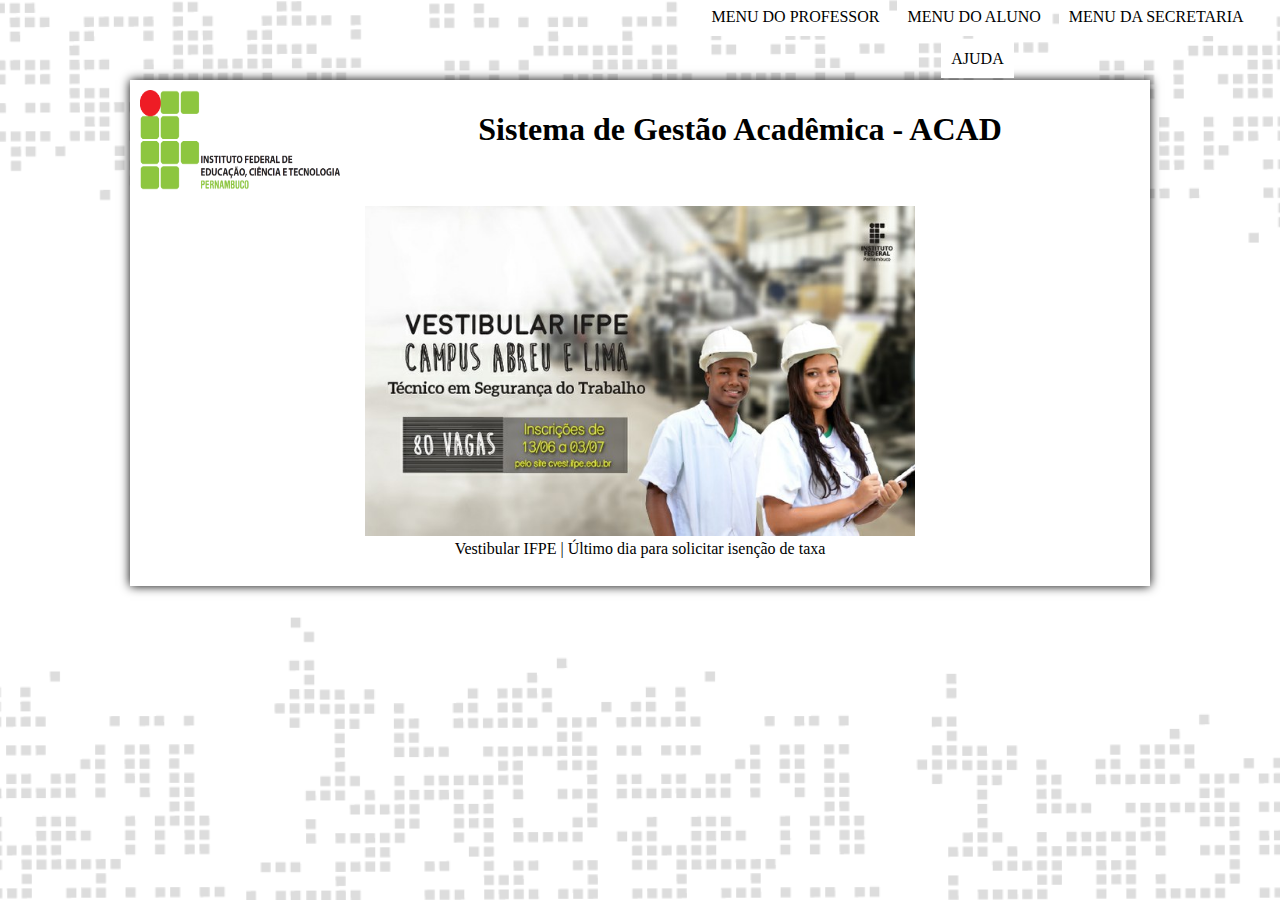
<file: Acadêmico/index.html>
﻿<!DOCTYPE HTML>
<html lang="pt-br">
<meta name="viewport" content="width=device-width, initial-scale=1">

	<head>
		<meta charset="UTF-8"/>
		<title>Index</title>
	<link rel="stylesheet" type="text/css" href="css\academico.css"/>

	</head>
	
	<body>
	
	<div id="tudo"><br><br><br><br>
		<div align="center">
		<div id="interface">
		
		
	<img src="..\Acadêmico\Imagens\ifpe.png" height=100 width=200/ style="float:left;"><h1>Sistema de Gestão Acadêmica - ACAD</h1><br><br>
	
		<div class="slideshow-container">

			<div class="mySlides fade">
			  <img src="Imagens\img1.jpeg" style="width:55%">
			  <div class="text">Vestibular IFPE | Último dia para solicitar isenção de taxa</div>
			</div>

			<div class="mySlides fade">
			  <img src="Imagens\img2.png" style="width:55%">
			  <div class="text">Edital da seleção para MPGA suspenso</div>
			</div>

			<div class="mySlides fade">
			  <img src="Imagens\img3.png" style="width:55%">
			  <div class="text">IFPE inscreve para pós-graduação em Tecnologia da Informação e Comunicação</div>
			</div>

			</div>
			<br>

			<div style="text-align:center">
			  <span class="dot"></span>
			  <span class="dot"></span>
			  <span class="dot"></span>
			</div>

		<script>
		var slideIndex = 0;
		showSlides();

		function showSlides() {
			var i;
			var slides = document.getElementsByClassName("mySlides");
			var dots = document.getElementsByClassName("dot");
			for (i = 0; i < slides.length; i++) {
			   slides[i].style.display = "none";
			}
			slideIndex++;
			if (slideIndex> slides.length) {slideIndex = 1}
			for (i = 0; i < dots.length; i++) {
				dots[i].className = dots[i].className.replace(" active", "");
			}
			slides[slideIndex-1].style.display = "block";
			dots[slideIndex-1].className += " active";
			setTimeout(showSlides, 2000); // Change image every 2 seconds
		}
		</script>
		
	<nav id="menu">
	<h1> Menu Principal</h1>
	<ul type="disc">
		<li><a href="professor/menu_professor.html"> Menu do Professor</a></li>
		<li><a href="aluno/menu_aluno.html"> Menu do Aluno</a></li>
		<li><a href="secretaria/menu_secretaria.html"> Menu da Secretaria</a></li>
		<li><a href="help.html"target="_blank"> Ajuda</a></li>
	</ul>
	</nav>
	</div>
		</div>
</div>
	
	</body>
</html>
</file>
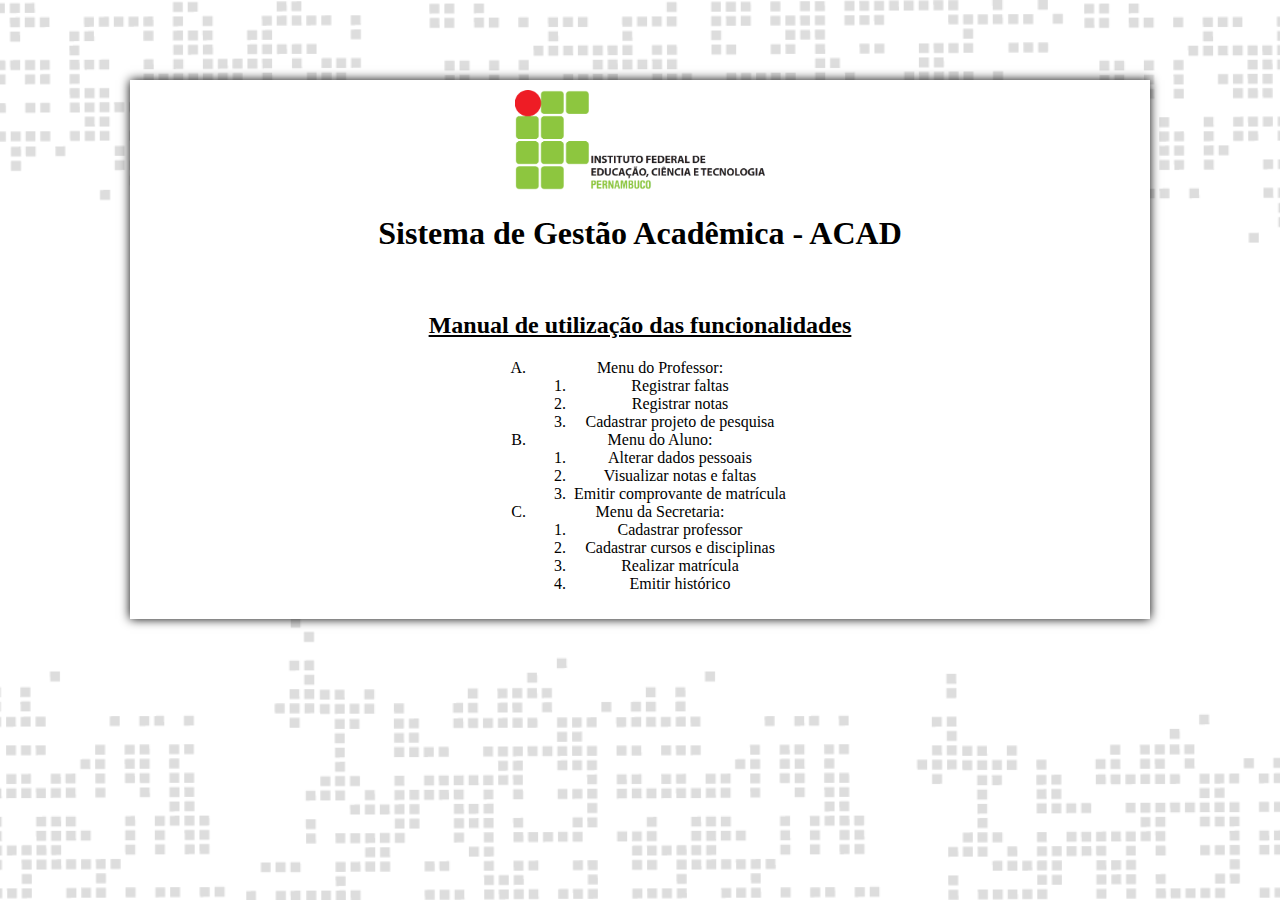
<file: Acadêmico/help.html>
﻿<!DOCTYPE HTML>
<html lang="pt-br">
<html>
	<head>
	<meta charset="UTF-8"/>
		<title>Help</title>
	<link rel="stylesheet" type="text/css" href="css\academico.css"/>

	</head>
	<body>
	<div id="tudo"><br><br><br><br>
	<div align="center">
		<div id="interface">
	<img src="..\Acadêmico\Imagens\ifpe.png" height=100 width=250/>
	
	<h1>Sistema de Gestão Acadêmica - ACAD</h1><br>
	
	
		<h2><u>Manual de utilização das funcionalidades</h2></u>
		<div id="lista">
		<ol type="A">
			<li>Menu do Professor:</li>
					<ol type "1">
						<li>Registrar faltas</li>
						<li>Registrar notas</li>
						<li>Cadastrar projeto de pesquisa</li>
					</ol>
			<li>Menu do Aluno:</li>
					<ol type "1">
						<li>Alterar dados pessoais</li>
						<li>Visualizar notas e faltas</li>
						<li>Emitir comprovante de matrícula</li>
					</ol>
			<li>Menu da Secretaria:</li>
					<ol type "1">
						<li>Cadastrar professor</li>
						<li>Cadastrar cursos e disciplinas</li>
						<li>Realizar matrícula</li>
						<li>Emitir histórico</li>
					</ol>
		</ol>
	</div>
	</div>
	</div>
	</div>
	</body>
</html>
</file>
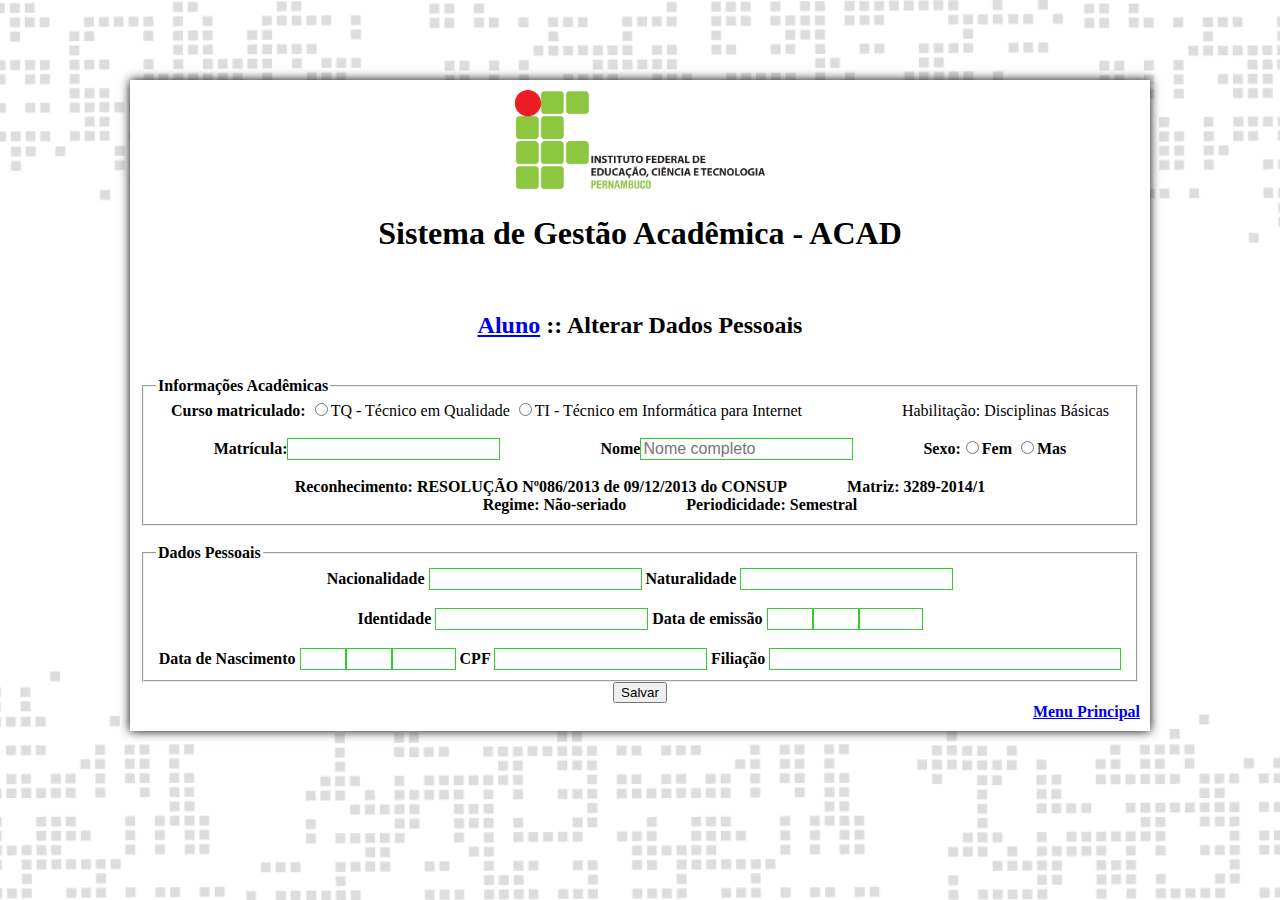
<file: Acadêmico/Aluno/alterar_dados_pessoais.html>
﻿<!DOCTYPE HTML>
<html lang="pt-br">
<html>
	<head>
	<meta charset="UTF-8"/>
		<title>Alterar dados pessoais</title>
	<link rel="stylesheet" type="text/css" href="..\css\academico.css"/>
		</head>
	<body>
	<div id="tudo"><br><br><br><br>
	<div align="center">
	<div id="interface">
	<img src="..\Imagens\ifpe.png" height=100 width=250/>
	<hgroup>
	<h1>Sistema de Gestão Acadêmica - ACAD</h1><br>
	<h2><a href="menu_aluno.html"> Aluno</a> :: Alterar Dados Pessoais</h2><br>
	</hgroup>
	<form action="#" method="post" id="fAluno">
	<fieldset><legend><b>Informações Acadêmicas</b></legend>
		<b>Curso matriculado:</b>
		<input type=radio name="tcurso" id= "cTQ"><label for="cTQ">TQ - Técnico em Qualidade </label>
		<input type=radio name="tcurso" id="cTI"><label for="cTI">TI - Técnico em Informática para Internet</label><span style="padding-left:100px">Habilitação: Disciplinas Básicas</span><br><br>
		<b>Matrícula:<input type="text" name="tMatrícula"><span style="padding-left:100px">Nome<input type="text" name="tNome" id= "cNome" placeholder="Nome completo"></span><span style="padding-left:70px">Sexo:<input type="radio" name="tSexo" id="cF">Fem <input type="radio" name="tSexo" id="cM">Mas</span><br><br>
	    Reconhecimento: RESOLUÇÃO Nº086/2013 de 09/12/2013 do CONSUP<span style="padding-left:60px">Matriz: 3289-2014/1</span></br>
		<span style="padding-left:60px">Regime: Não-seriado</span><span style="padding-left:60px">Periodicidade: Semestral</span>
	</fieldset><br>
	
	<fieldset><legend><b>Dados Pessoais</b></legend>
		Nacionalidade <input type="text" name="tNacionalidade">
		Naturalidade <input type="text" name="tNaturalidade"><br><br>
		Identidade <input type="text" name="tIdentidade">
		Data de emissão <input type="text" name="tDia" size="2" maxlength="2"><input type="text" name="tMes" size="2" maxlength="2"><input type="text" name="tAno" size="4" maxlength="4"><br><br>
		Data de Nascimento <input type="text" name="tDia" size="2" maxlength="2"><input type="text" name="tMes" size="2" maxlength="2"><input type="text" name="tAno" size="4" maxlength="4">
		CPF <input type="text" name="tCpf">
		Filiação <input type="text" name="tFiliação" size="35" maxlength="50">
	</fieldset>

	<button type="submit" name="submit">Salvar</button><br>
   		
	<div align="right"><a href="..\index.html"> Menu Principal</a></div>
	</div>
	</div>
	</div>
	</body>
</html>
</file>
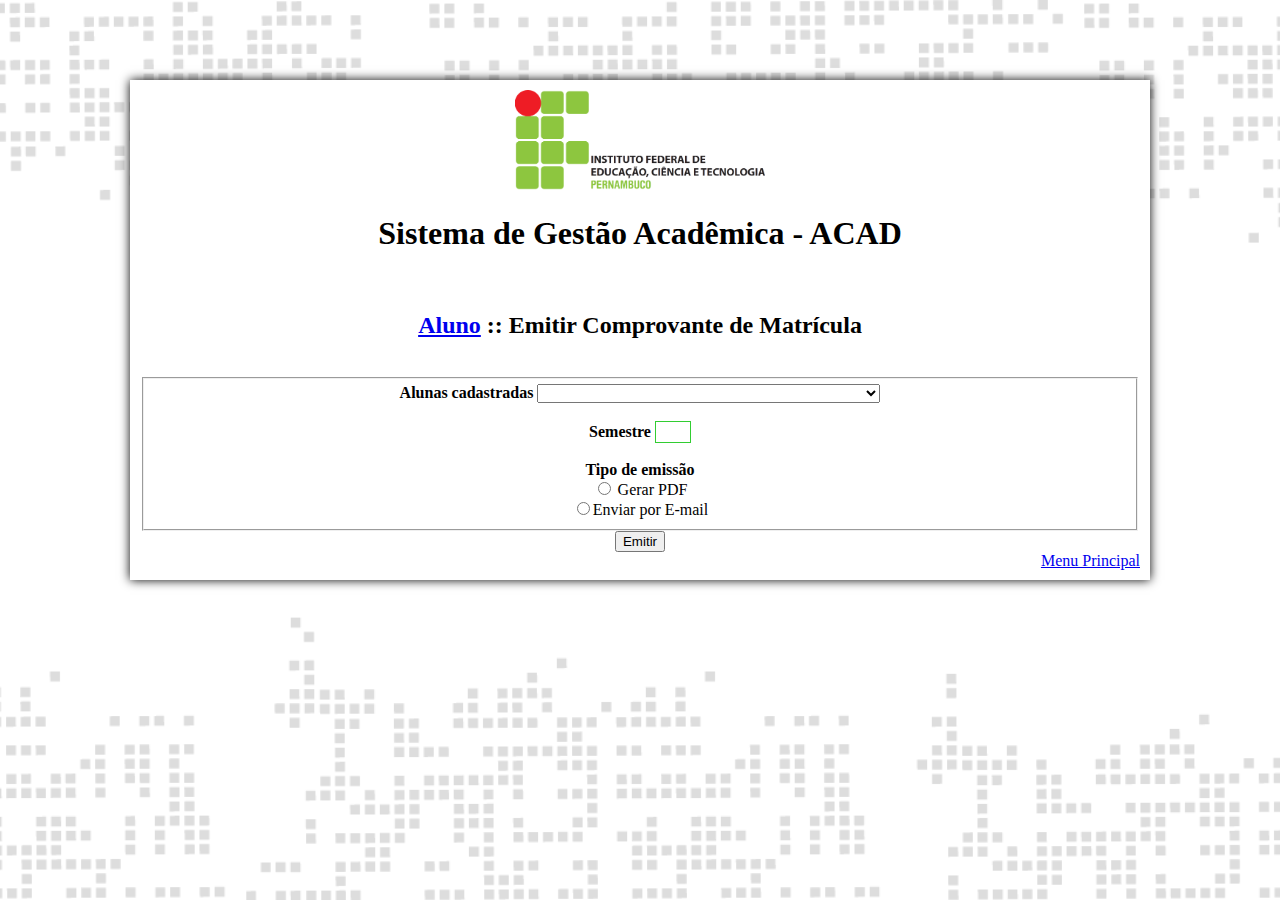
<file: Acadêmico/Aluno/emitir_comprovante_matricula.html>
﻿<!DOCTYPE HTML>
<html lang="pt-br">
<html>
	<head>
	<meta charset="UTF-8"/>
		<title>Emitir comprovante de matrícula</title>
	<link rel="stylesheet" type="text/css" href="..\css\academico.css"/>
		</head>
	<body>
<div id="tudo"><br><br><br><br>
	<div align="center">
	<div id="interface">
	<img src="..\Imagens\ifpe.png" height=100 width=250/>
	<hgroup>
	<h1>Sistema de Gestão Acadêmica - ACAD</h1><br>
	<h2><a href="menu_aluno.html"> Aluno</a> :: Emitir Comprovante de Matrícula</h2><br>
	</hgroup>
	<form action="#" method="post" id="fAluno">
	
	<fieldset class="grupo">
		<div class="campo">
		<label for="Alunos cadastrados"><b>Alunas cadastradas</b></label>
			<select name="Aluna">
				<option>&nbsp;</option>
				<option>ADRIANA LIMA DOS SANTOS</option>
				<option>BEATRIZ NASCIMENTO SILVA </option>
				<option>CLARA RODRIGUES DOS SANTOS </option>
				<option>DANIELA SANTOS DA SILVA </option>
				<option>AUGUSTO CESAR PEREIRA PINTO </option>
				<option>ELIANA FIDELIS DE MELO </option>
				<option>FERNANDA DE AZEVEDO SILVA </option>
				<option>GISELLY FREIRE DA SILVA </option>
				<option>HELENA SOARES DA SILVA </option>
				<option>ISADORA HERMINIO DA SILVA </option>
				<option>JAMILY VIEIRA CAVALCANTE </option>
				<option>KELLY MUNIZ DO NASCIMENTO </option>
				<option>LUISA DA SILVA FERREIRA </option>
				<option>MARCELA MARQUES DA SILVA </option>
				<option>NICOLLY LORRAYNNE DO NASCIMENTO SILVEIRA </option>
				<option>PAULA VIEIRA DA SILVA </option>
				<option>RAFAELA LOPES DA SILVA </option>
				<option>SOPHIA DIAS DA SILVA </option>
		</select>
		</div><br>
		
	<b>Semestre</b>
			<input type="text" name="tSemestre" size="1" maxlength="8" id= "cSemestre"><br><br>
	
	<b>Tipo de emissão</b> <br>
		<input type="radio" name="tTipodeemissão" id="cPDF"><label for="cPDF"> Gerar PDF </label><br>
		<input type="radio" name="tTipodeemissão" id="cMail"><label for="cMail">Enviar por E-mail </label><br>

		</fieldset>
        <button type="submit" name="submit">Emitir</button><br>
    
	</form>
	
	<div align="right"><a href="..\index.html"> Menu Principal</a></div>
	</div>
	</div>
	</div>
	</div>
	</body>
</html>
</file>
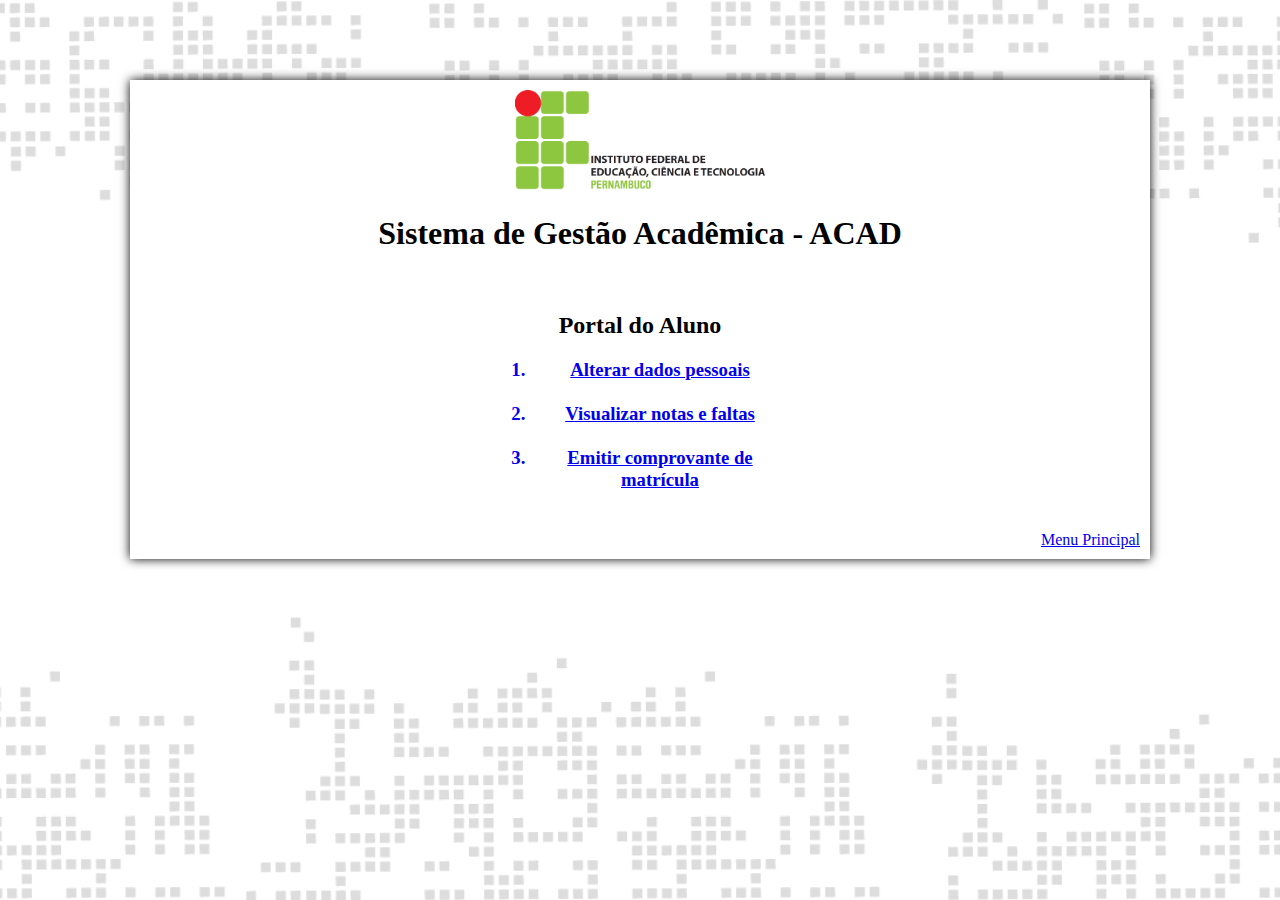
<file: Acadêmico/Aluno/menu_aluno.html>
﻿<!DOCTYPE HTML>
<html lang="pt-br">
<html>
	<head>
	<meta charset="UTF-8"/>
		<title>Menu do Aluno</title>
	<link rel="stylesheet" type="text/css" href="..\css\academico.css"/>
	</head>
	<body>
	<div id="tudo"><br><br><br><br>
	<div align="center">
	<div id="interface">
	<img src="..\Imagens\ifpe.png" height=100 width=250/>
	<hgroup>
	<h1>Sistema de Gestão Acadêmica - ACAD</h1><br>
	<h2>Portal do Aluno</h2>
	</hgroup>

	<div id="lista">
	<h3><ol type "1">
		<a href="alterar_dados_pessoais.html"> <li>Alterar dados pessoais</li></a><br>
		<a href="visualizar_notas_faltas.html"><li>Visualizar notas e faltas</li><br>
		<a href="emitir_comprovante_matricula.html"><li>Emitir comprovante de matrícula</li><br>
	</ol></h3>
</div>
		
	<div align="right"><a href="..\index.html"> Menu Principal</a></div>
	</div>
	</div>
	</div>
	</body>
</html>
</file>
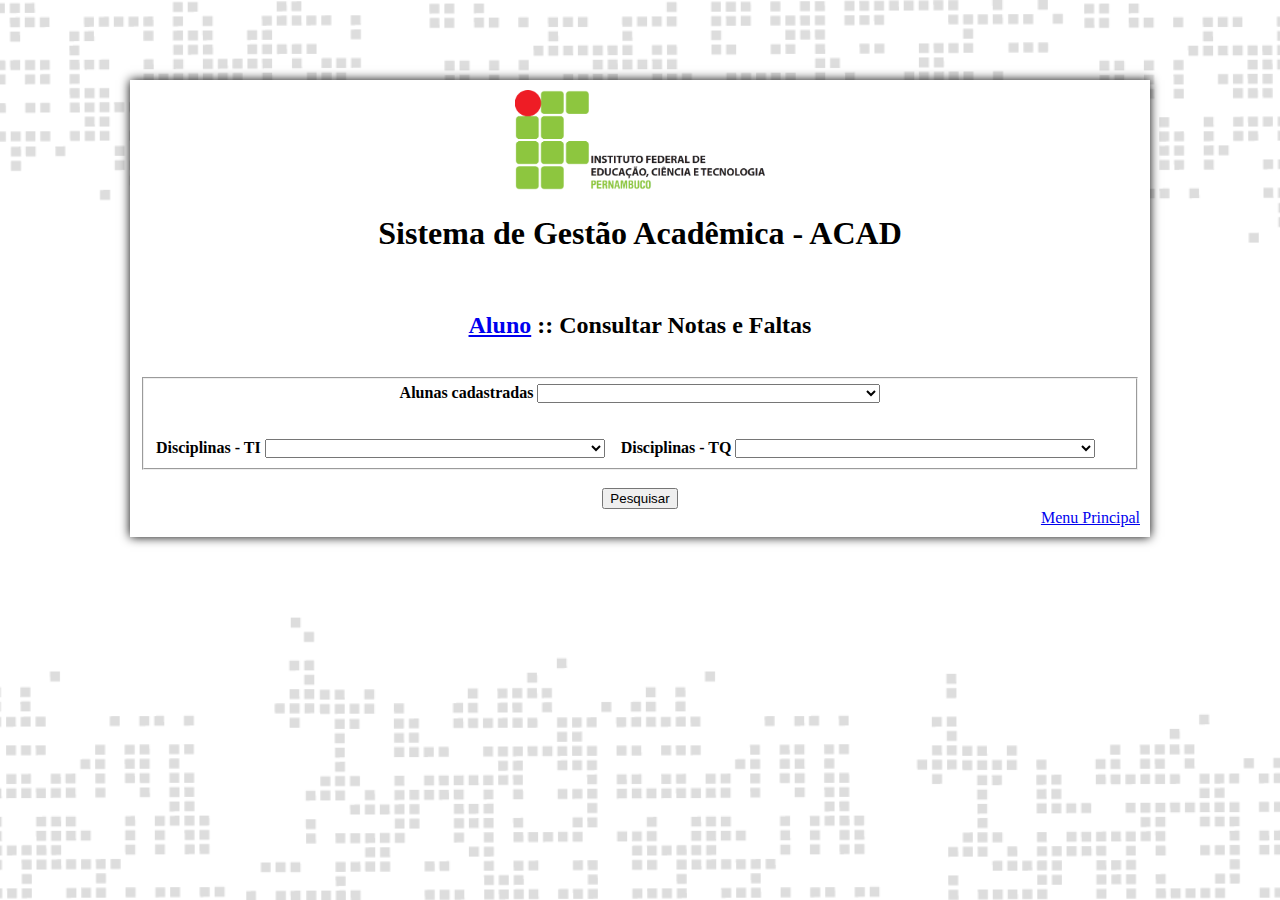
<file: Acadêmico/Aluno/visualizar_notas_faltas.html>
﻿<!DOCTYPE HTML>
<html lang="pt-br">
<html>
	<head>
	<meta charset="UTF-8"/>
		<title>Visualizar notas e faltas</title>
	<link rel="stylesheet" type="text/css" href="..\css\academico.css"/>
	</head>
	<body>
	<div id="tudo"><br><br><br><br>
	<div align="center">
	<div id="interface">
	<img src="..\Imagens\ifpe.png" height=100 width=250/>
	<hgroup>
	<h1>Sistema de Gestão Acadêmica - ACAD</h1><br>
		<h2><a href="menu_aluno.html"> Aluno</a> :: Consultar Notas e Faltas</h2><br>
	</hgroup>
	<fieldset class="grupo">
		<div class="campo">
		<label for="Alunos cadastrados"><b>Alunas cadastradas</b></label>
			<select name="Aluna">
				<option>&nbsp;</option>
				<option>ADRIANA LIMA DOS SANTOS</option>
				<option>BEATRIZ NASCIMENTO SILVA </option>
				<option>CLARA RODRIGUES DOS SANTOS </option>
				<option>DANIELA SANTOS DA SILVA </option>
				<option>AUGUSTO CESAR PEREIRA PINTO </option>
				<option>ELIANA FIDELIS DE MELO </option>
				<option>FERNANDA DE AZEVEDO SILVA </option>
				<option>GISELLY FREIRE DA SILVA </option>
				<option>HELENA SOARES DA SILVA </option>
				<option>ISADORA HERMINIO DA SILVA </option>
				<option>JAMILY VIEIRA CAVALCANTE </option>
				<option>KELLY MUNIZ DO NASCIMENTO </option>
				<option>LUISA DA SILVA FERREIRA </option>
				<option>MARCELA MARQUES DA SILVA </option>
				<option>NICOLLY LORRAYNNE DO NASCIMENTO SILVEIRA </option>
				<option>PAULA VIEIRA DA SILVA </option>
				<option>RAFAELA LOPES DA SILVA </option>
				<option>SOPHIA DIAS DA SILVA </option>
		</select>
		</div><br><br>
	
	<div class="lado2">
	<label for="Disciplinas - TI"><b>Disciplinas - TI</b></label>
				<select name="Disciplinas">
				<option>&nbsp;</option>
				<option>TI.1 - Português Instrumental </option>
				<option>TI.2 - Fundamentos da Informática</option>
				<option>TI.3 - Inglês Instrumental</option>
				<option>TI.4 - Matemática Aplicada</option>
				<option>TI.5 - Redes de Computadores</option>
				<option>TI.6 - Lógica de Programação e Estrutura de Dados</option>
				<option>TI.7 - Segurança do Trabalho</option>
				<option>TI.8 - Sistemas Operacionais</option>
				<option>TI.9 - Segurança de Sistemas para Internet</option>
				<option>TI.10 - Banco de Dados</option>
				<option>TI.11 - Desenvolvimento para WEB 1</option>
				<option>TI.12 - Ética Profissional e Cidadania</option>
				<option>TI.13 - Programação Orientada a Objeto</option>
				<option>TI.14 - Projeto e Prática 1</option>
				<option>TI.15 - Interação Humano-Computador</option>
				<option>TI.16 - Engenharia de Software</option>
				<option>TI.17 - Inplantação e Administração de Serviços WEB</option>
				<option>TI.18 - Desenvolvimento para WEB 2</option>
				<option>TI.19 - Enpreendedorismo </option>
				<option>TI.20 - Projeto e Prática 2</option>
		</select>
		</div>
		
	<div class="lado2">
	<label for="Disciplinas - TQ"><b>Disciplinas - TQ</b></label>
		<select name="Disciplinas">
				<option>&nbsp;</option>
				<option>TQ.1 - Introdução à Qualidade</option>
				<option>TQ.2 - Estatística Básica</option>
				<option>TQ.3 - Português Instrumental</option>
				<option>TQ.4 - Introdução à Administração</option>
				<option>TQ.5 - Informática Básica</option>
				<option>TQ.6 - Matemática Aplicada </option>
				<option>TQ.7 - Gestão Ambiental</option>
				<option>TQ.8 - Gestão de Processos</option>
				<option>TQ.9 - Gestão de Produção</option>
				<option>TQ.10 - Gestão da Qualidade e Metrologia</option>
				<option>TQ.11 - Gestão da Qualidade de Produtos e Serviços</option>
				<option>TQ.12 - Auditorias da Qualidade</option>
				<option>TQ.13 - Gestão de Projetos</option>
				<option>TQ.14 - Planejamentos de Operações</option>
				<option>TQ.15 - Ferramentas da Qualidade</option>
				<option>TQ.16 - Segurança do Trabalho</option>
				<option>TQ.17 - Controle Estatístico de Processos</option>
				<option>TQ.18 - Normatização e Legislação Aplicada</option>
				<option>TQ.19 - Planejamento Estratégico da Qualidade</option>
				<option>TQ.20 - Qualidade e Produtividade</option>
				<option>TQ.21 - Tecnologias e Sistemas de Gestão da Qualidade </option>
				<option>TQ.22 - Inglês Instrumental</option>
				<option>TQ.23 - Contabilidade </option>
				<option>TQ.24 - Prática Profissional </option>
		</select>
		</div>
	</fieldset><br>
	
	<button type="submit" name="submit">Pesquisar</button><br>
    
	<div align="right"><a href="..\index.html"> Menu Principal</a></div>
	</div>
	</div>
	</div>
	</body>
</html>
</file>
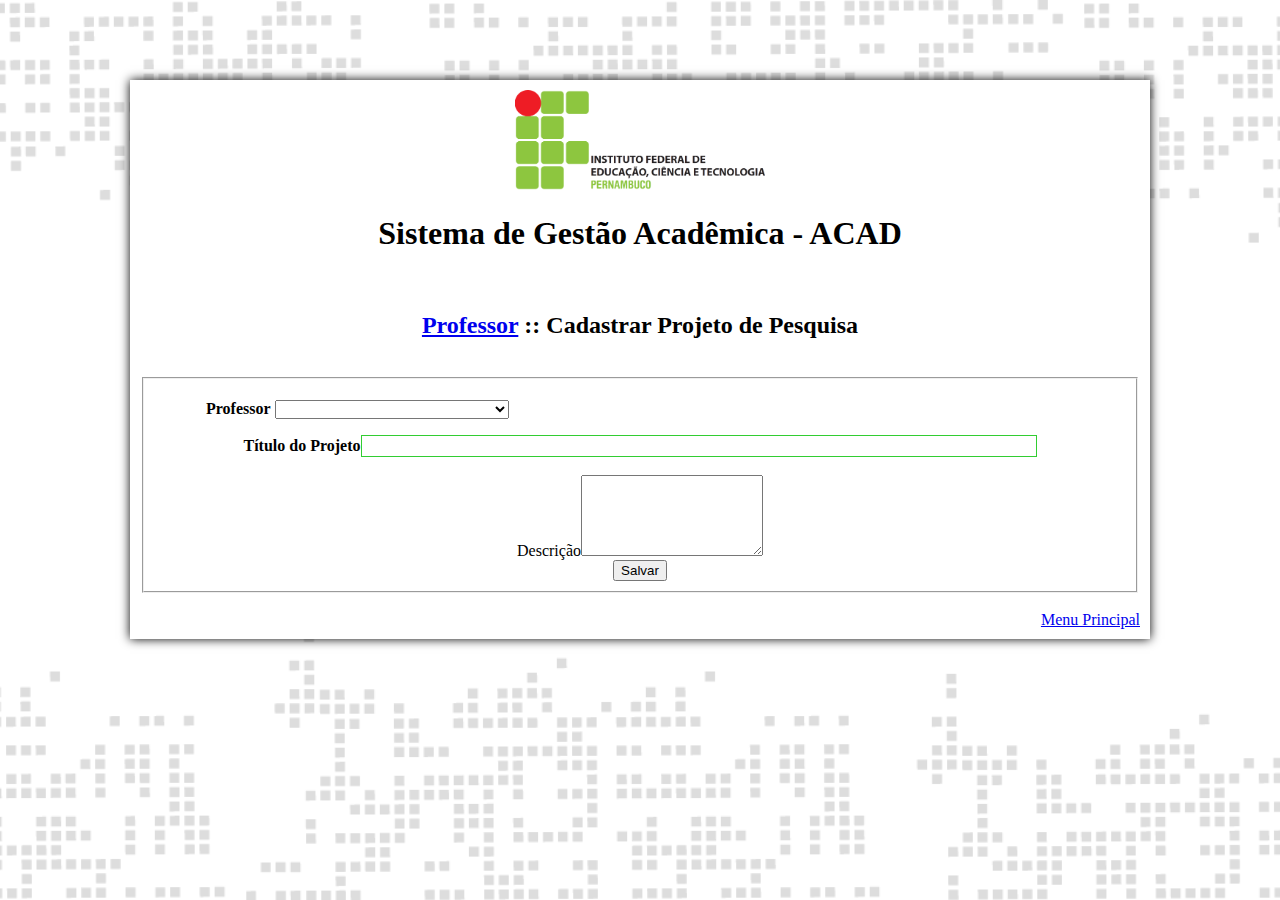
<file: Acadêmico/Professor/cadastrar_projeto_pesquisa.html>
﻿<!DOCTYPE HTML>
<html lang="pt-br">
<html>
	<head>
	<meta charset="UTF-8"/>
		<title>Cadastrar projeto de pesquisa</title>
	<link rel="stylesheet" type="text/css" href="..\css\academico.css"/>
	</head>
	<body>
<div id="tudo"><br><br><br><br>
	<div align="center">
	<div id="interface">
	<img src="..\Imagens\ifpe.png" height=100 width=250/>
	<hgroup>
	<h1>Sistema de Gestão Acadêmica - ACAD</h1><br>
	<h2><a href="menu_professor.html"> Professor</a> :: Cadastrar Projeto de Pesquisa</h2><br>
	</hgroup>
	<form action="#" method="post" id="fProfessor">
			
		<fieldset class="grupo">
	<p>
	<label for="Professor"><b>Professor</b></label>
			<select name="Professor">
				<option>&nbsp;</option>
				<option>Eleonor de Fátima Benício Cordeiro<option>
				<option>Sérgio Torres de Santana<option>
				<option>Ana Josil Sá Barreto Montenegro<option>
				<option>Tiago Marques Madureira<option>
				<option>Luciano de Souza Cabral<option>
				<option>Havana Diogo Alves<option>
				<option>Symone Figueiredo do Nascimento<option>
				<option>Roberto Luiz Sena de Alencar<option>
				<option>Tiago Lins Falcão<option>
			</select></p>
			
	
		<b>Título do Projeto</b><input type="text" name="tTítulo" size="70" maxlength="70" id="cTítulo"><br><br>
			
	Descrição</b><textarea cols=20 rows=5 maxlength=255></textarea><br>
	
		 <button type="submit" name="submit">Salvar</button><br>
    
	</fieldset><br>
	</form>
	
	<div align="right"><a href="..\index.html"> Menu Principal</a></div>
	</div>
	</div>
	</div>
	</body>
</html>
</file>
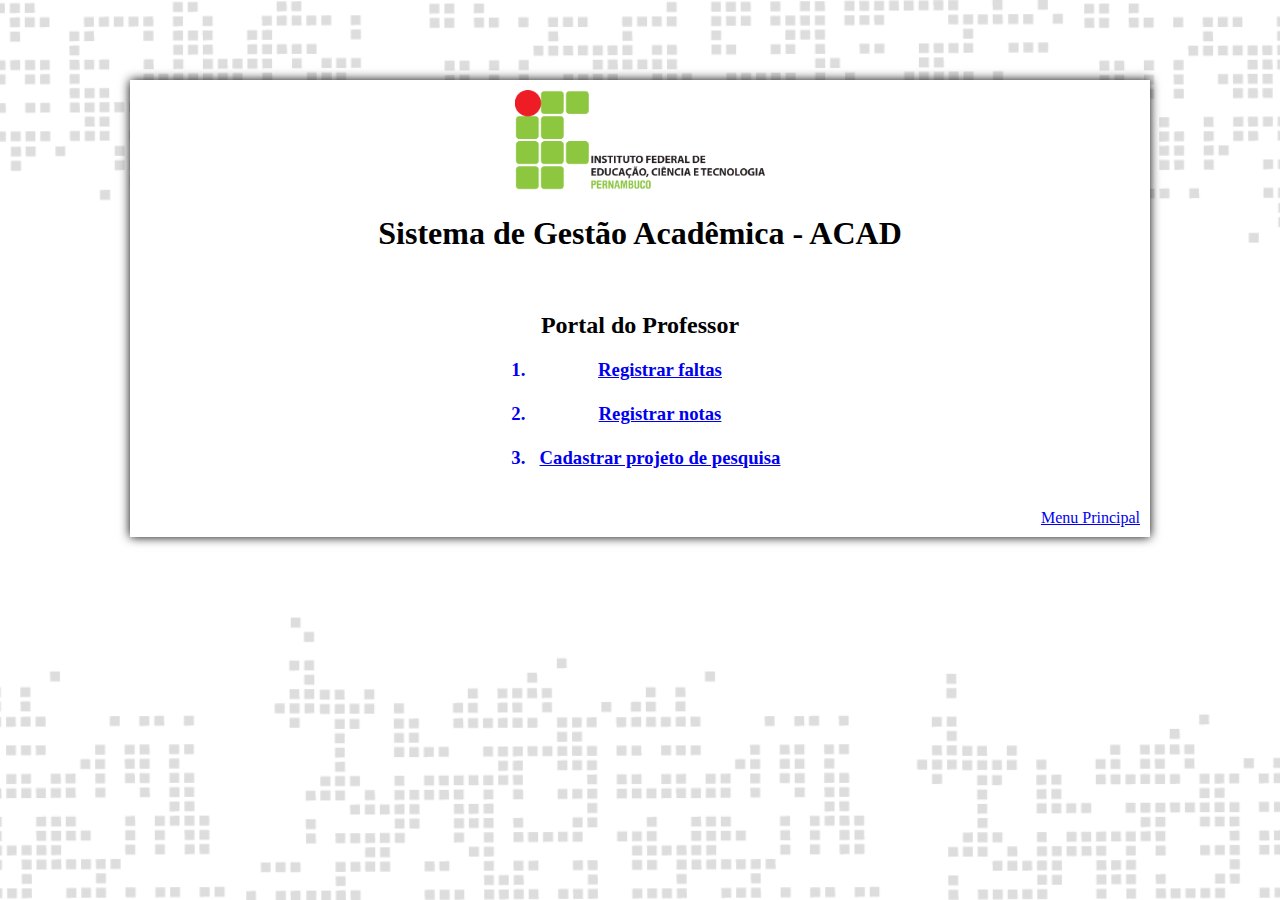
<file: Acadêmico/Professor/menu_professor.html>
﻿<!DOCTYPE HTML>
<html lang="pt-br">
<html>
	<head>
	<meta charset="UTF-8"/>
		<title>Menu do Professor</title>
	<link rel="stylesheet" type="text/css" href="..\css\academico.css"/>
	</head>
	<body>
<div id="tudo"><br><br><br><br>
	<div align="center">
	<div id="interface">
	<img src="..\Imagens\ifpe.png" height=100 width=250/>
	<hgroup>
	<h1>Sistema de Gestão Acadêmica - ACAD</h1><br>
	<h2>Portal do Professor</h2>
	</hgroup>
	<div id="lista">
	<h3><ol type "1">
	<a href="registrar_faltas.html"> <li>Registrar faltas</li></a><br>
	<a href="registrar_notas.html"> <li>Registrar notas</li></a><br>
	<a href="cadastrar_projeto_pesquisa.html"> <li>Cadastrar projeto de pesquisa</li></a><br>
	</ol></h3>
</div>
	<div align="right"><a href="..\index.html"> Menu Principal</a>
	
	</div>
	</div>
	</div>
	</div>
	</body>
</html>
</file>
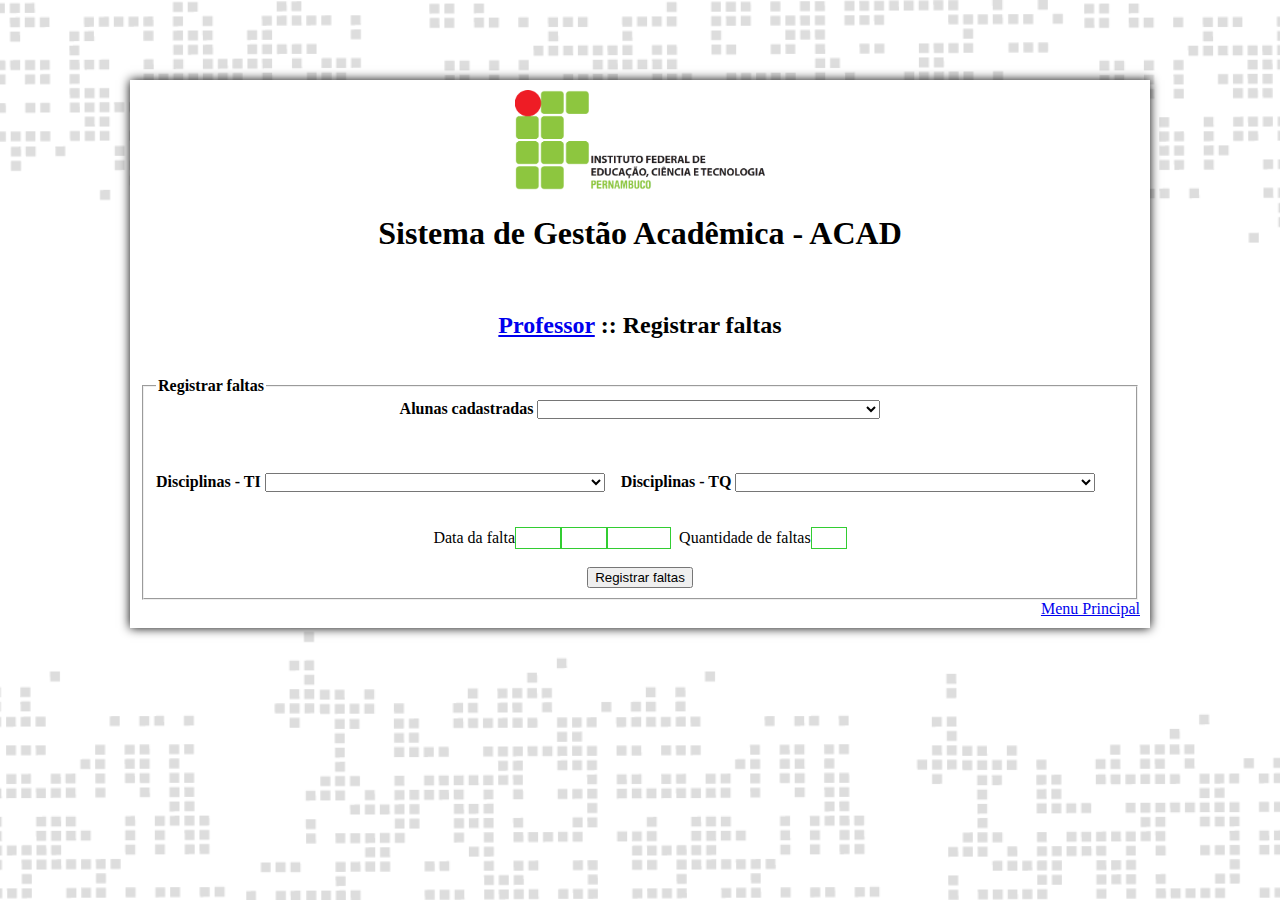
<file: Acadêmico/Professor/registrar_faltas.html>
﻿<!DOCTYPE HTML>
<html lang="pt-br">
<html>
	<head>
	<meta charset="UTF-8"/>
		<title>Registrar faltas</title>
	<link rel="stylesheet" type="text/css" href="..\css\academico.css"/>
	</head>
	<body>
	<div id="tudo"><br><br><br><br>
	<div align="center">
	<div id="interface">
	<img src="..\Imagens\ifpe.png" height=100 width=250/>
	<hgroup>
	<h1>Sistema de Gestão Acadêmica - ACAD</h1><br>
	<h2><a href="menu_professor.html"> Professor</a> :: Registrar faltas</h2><br>
	</hgroup>
	<form action="#" method="post" id="fProfessor">
	<fieldset class="grupo">
		<div class="campo">
		<label for="Alunos cadastrados"><b>Alunas cadastradas</b></label>
			<select name="Aluna">
				<option>&nbsp;</option>
				<option>ADRIANA LIMA DOS SANTOS</option>
				<option>BEATRIZ NASCIMENTO SILVA </option>
				<option>CLARA RODRIGUES DOS SANTOS </option>
				<option>DANIELA SANTOS DA SILVA </option>
				<option>AUGUSTO CESAR PEREIRA PINTO </option>
				<option>ELIANA FIDELIS DE MELO </option>
				<option>FERNANDA DE AZEVEDO SILVA </option>
				<option>GISELLY FREIRE DA SILVA </option>
				<option>HELENA SOARES DA SILVA </option>
				<option>ISADORA HERMINIO DA SILVA </option>
				<option>JAMILY VIEIRA CAVALCANTE </option>
				<option>KELLY MUNIZ DO NASCIMENTO </option>
				<option>LUISA DA SILVA FERREIRA </option>
				<option>MARCELA MARQUES DA SILVA </option>
				<option>NICOLLY LORRAYNNE DO NASCIMENTO SILVEIRA </option>
				<option>PAULA VIEIRA DA SILVA </option>
				<option>RAFAELA LOPES DA SILVA </option>
				<option>SOPHIA DIAS DA SILVA </option>
		</select>
		</div><br><br><br>
	
	<div class="lado2">
	<label for="Disciplinas - TI"><b>Disciplinas - TI</b></label>
				<select name="Disciplinas">
				<option>&nbsp;</option>
				<option>TI.1 - Português Instrumental </option>
				<option>TI.2 - Fundamentos da Informática</option>
				<option>TI.3 - Inglês Instrumental</option>
				<option>TI.4 - Matemática Aplicada</option>
				<option>TI.5 - Redes de Computadores</option>
				<option>TI.6 - Lógica de Programação e Estrutura de Dados</option>
				<option>TI.7 - Segurança do Trabalho</option>
				<option>TI.8 - Sistemas Operacionais</option>
				<option>TI.9 - Segurança de Sistemas para Internet</option>
				<option>TI.10 - Banco de Dados</option>
				<option>TI.11 - Desenvolvimento para WEB 1</option>
				<option>TI.12 - Ética Profissional e Cidadania</option>
				<option>TI.13 - Programação Orientada a Objeto</option>
				<option>TI.14 - Projeto e Prática 1</option>
				<option>TI.15 - Interação Humano-Computador</option>
				<option>TI.16 - Engenharia de Software</option>
				<option>TI.17 - Inplantação e Administração de Serviços WEB</option>
				<option>TI.18 - Desenvolvimento para WEB 2</option>
				<option>TI.19 - Enpreendedorismo </option>
				<option>TI.20 - Projeto e Prática 2</option>
		</select>
		</div>
		
	<div class="lado2">
	<label for="Disciplinas - TQ"><b>Disciplinas - TQ</b></label>
		<select name="Disciplinas">
				<option>&nbsp;</option>
				<option>TQ.1 - Introdução à Qualidade</option>
				<option>TQ.2 - Estatística Básica</option>
				<option>TQ.3 - Português Instrumental</option>
				<option>TQ.4 - Introdução à Administração</option>
				<option>TQ.5 - Informática Básica</option>
				<option>TQ.6 - Matemática Aplicada </option>
				<option>TQ.7 - Gestão Ambiental</option>
				<option>TQ.8 - Gestão de Processos</option>
				<option>TQ.9 - Gestão de Produção</option>
				<option>TQ.10 - Gestão da Qualidade e Metrologia</option>
				<option>TQ.11 - Gestão da Qualidade de Produtos e Serviços</option>
				<option>TQ.12 - Auditorias da Qualidade</option>
				<option>TQ.13 - Gestão de Projetos</option>
				<option>TQ.14 - Planejamentos de Operações</option>
				<option>TQ.15 - Ferramentas da Qualidade</option>
				<option>TQ.16 - Segurança do Trabalho</option>
				<option>TQ.17 - Controle Estatístico de Processos</option>
				<option>TQ.18 - Normatização e Legislação Aplicada</option>
				<option>TQ.19 - Planejamento Estratégico da Qualidade</option>
				<option>TQ.20 - Qualidade e Produtividade</option>
				<option>TQ.21 - Tecnologias e Sistemas de Gestão da Qualidade </option>
				<option>TQ.22 - Inglês Instrumental</option>
				<option>TQ.23 - Contabilidade </option>
				<option>TQ.24 - Prática Profissional </option>
		</select>
		</div><br><br><br>
	
	<legend><b>Registrar faltas</b></legend>
			Data da falta<input type="text" name="tdia" size="2" maxlength="2"><input type="text" name="tmes" size="2" maxlength="2"><input type="text" name="tano" size="4" maxlength="4">&nbsp;
			Quantidade de faltas<input type="text" name="tRegistrar" size="1" maxlength="2" id="cfaltas"><br><br>
	
		<button type="submit" name="submit">Registrar faltas</button><br>
    
	</fieldset>
	
	</form>
			
	<div align="right"><a href="..\index.html"> Menu Principal</a></div>
	</div>
	</div>
	</div>
	</body>
</html>
</file>
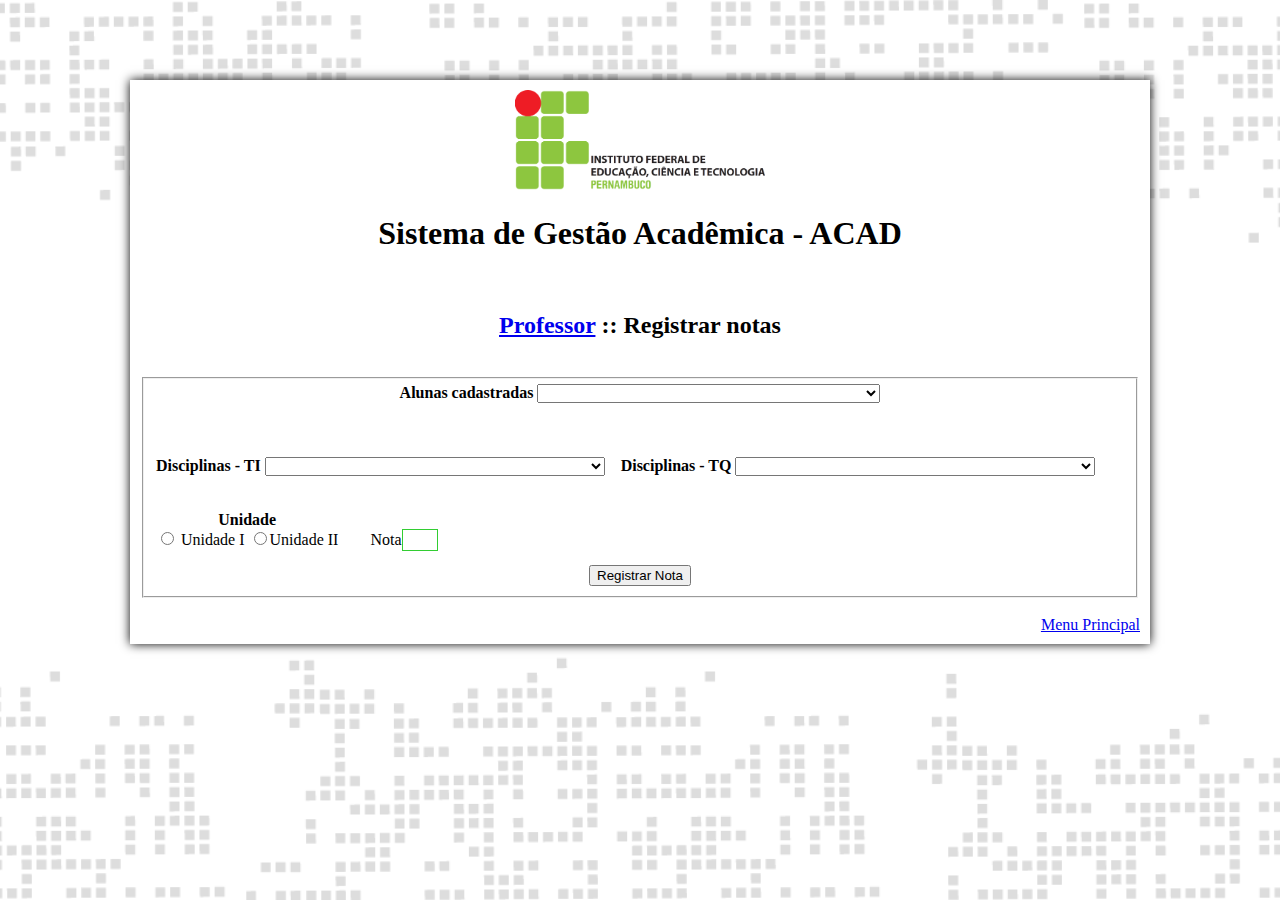
<file: Acadêmico/Professor/registrar_notas.html>
﻿<!DOCTYPE HTML>
<html lang="pt-br">
<html>
	<head>
	<meta charset="UTF-8"/>
		<title>Registrar notas</title>
	<link rel="stylesheet" type="text/css" href="..\css\academico.css"/>
	</head>
	<body>
	<div id="tudo"><br><br><br><br>
	<div align="center">
	<div id="interface">
	<img src="..\Imagens\ifpe.png" height=100 width=250/>
	<hgroup>
	<h1>Sistema de Gestão Acadêmica - ACAD</h1><br>
	<h2><a href="menu_professor.html"> Professor</a> :: Registrar notas</h2><br>
	</hgroup>
	<form action="#" method="post" id="fProfessor">
	<fieldset class="grupo">
		<div class="campo">
		<label for="Alunos cadastrados"><b>Alunas cadastradas</b></label>
			<select name="Aluna">
				<option>&nbsp;</option>
				<option>ADRIANA LIMA DOS SANTOS</option>
				<option>BEATRIZ NASCIMENTO SILVA </option>
				<option>CLARA RODRIGUES DOS SANTOS </option>
				<option>DANIELA SANTOS DA SILVA </option>
				<option>AUGUSTO CESAR PEREIRA PINTO </option>
				<option>ELIANA FIDELIS DE MELO </option>
				<option>FERNANDA DE AZEVEDO SILVA </option>
				<option>GISELLY FREIRE DA SILVA </option>
				<option>HELENA SOARES DA SILVA </option>
				<option>ISADORA HERMINIO DA SILVA </option>
				<option>JAMILY VIEIRA CAVALCANTE </option>
				<option>KELLY MUNIZ DO NASCIMENTO </option>
				<option>LUISA DA SILVA FERREIRA </option>
				<option>MARCELA MARQUES DA SILVA </option>
				<option>NICOLLY LORRAYNNE DO NASCIMENTO SILVEIRA </option>
				<option>PAULA VIEIRA DA SILVA </option>
				<option>RAFAELA LOPES DA SILVA </option>
				<option>SOPHIA DIAS DA SILVA </option>
		</select>
		</div><br><br><br>
	
	<div class="lado2">
	<label for="Disciplinas - TI"><b>Disciplinas - TI</b></label>
				<select name="Disciplinas">
				<option>&nbsp;</option>
				<option>TI.1 - Português Instrumental </option>
				<option>TI.2 - Fundamentos da Informática</option>
				<option>TI.3 - Inglês Instrumental</option>
				<option>TI.4 - Matemática Aplicada</option>
				<option>TI.5 - Redes de Computadores</option>
				<option>TI.6 - Lógica de Programação e Estrutura de Dados</option>
				<option>TI.7 - Segurança do Trabalho</option>
				<option>TI.8 - Sistemas Operacionais</option>
				<option>TI.9 - Segurança de Sistemas para Internet</option>
				<option>TI.10 - Banco de Dados</option>
				<option>TI.11 - Desenvolvimento para WEB 1</option>
				<option>TI.12 - Ética Profissional e Cidadania</option>
				<option>TI.13 - Programação Orientada a Objeto</option>
				<option>TI.14 - Projeto e Prática 1</option>
				<option>TI.15 - Interação Humano-Computador</option>
				<option>TI.16 - Engenharia de Software</option>
				<option>TI.17 - Inplantação e Administração de Serviços WEB</option>
				<option>TI.18 - Desenvolvimento para WEB 2</option>
				<option>TI.19 - Enpreendedorismo </option>
				<option>TI.20 - Projeto e Prática 2</option>
		</select>
		</div>
		
	<div class="lado2">
	<label for="Disciplinas - TQ"><b>Disciplinas - TQ</b></label>
		<select name="Disciplinas">
				<option>&nbsp;</option>
				<option>TQ.1 - Introdução à Qualidade</option>
				<option>TQ.2 - Estatística Básica</option>
				<option>TQ.3 - Português Instrumental</option>
				<option>TQ.4 - Introdução à Administração</option>
				<option>TQ.5 - Informática Básica</option>
				<option>TQ.6 - Matemática Aplicada </option>
				<option>TQ.7 - Gestão Ambiental</option>
				<option>TQ.8 - Gestão de Processos</option>
				<option>TQ.9 - Gestão de Produção</option>
				<option>TQ.10 - Gestão da Qualidade e Metrologia</option>
				<option>TQ.11 - Gestão da Qualidade de Produtos e Serviços</option>
				<option>TQ.12 - Auditorias da Qualidade</option>
				<option>TQ.13 - Gestão de Projetos</option>
				<option>TQ.14 - Planejamentos de Operações</option>
				<option>TQ.15 - Ferramentas da Qualidade</option>
				<option>TQ.16 - Segurança do Trabalho</option>
				<option>TQ.17 - Controle Estatístico de Processos</option>
				<option>TQ.18 - Normatização e Legislação Aplicada</option>
				<option>TQ.19 - Planejamento Estratégico da Qualidade</option>
				<option>TQ.20 - Qualidade e Produtividade</option>
				<option>TQ.21 - Tecnologias e Sistemas de Gestão da Qualidade </option>
				<option>TQ.22 - Inglês Instrumental</option>
				<option>TQ.23 - Contabilidade </option>
				<option>TQ.24 - Prática Profissional </option>
		</select>
		</div><br><br><br>
	
		<div class="lado2">
			<b>Unidade</b><br>
			<input type="radio" name="tUnidade" id="cUnidadeI"> <label for="cUnidadeI"> Unidade I</label> <input type="radio" name="tUnidade" id="cUnidadeII"><label for="cUnidadeII">Unidade II</label></div><br>
			<div class="lado2">&nbsp;&nbsp;&nbsp;
			Nota<input type="text" name="tRegistrarfaltas" size="1" maxlength="5" id= "cNota"></div><br><br>
			
			<button type="submit" name="submit">Registrar Nota</button><br>
	
	</fieldset><br>
	</form>
	
	<div align="right"><a href="..\index.html"> Menu Principal</a></div>
	</div>
	</div>
	</div>
	</body>
</html>
</file>
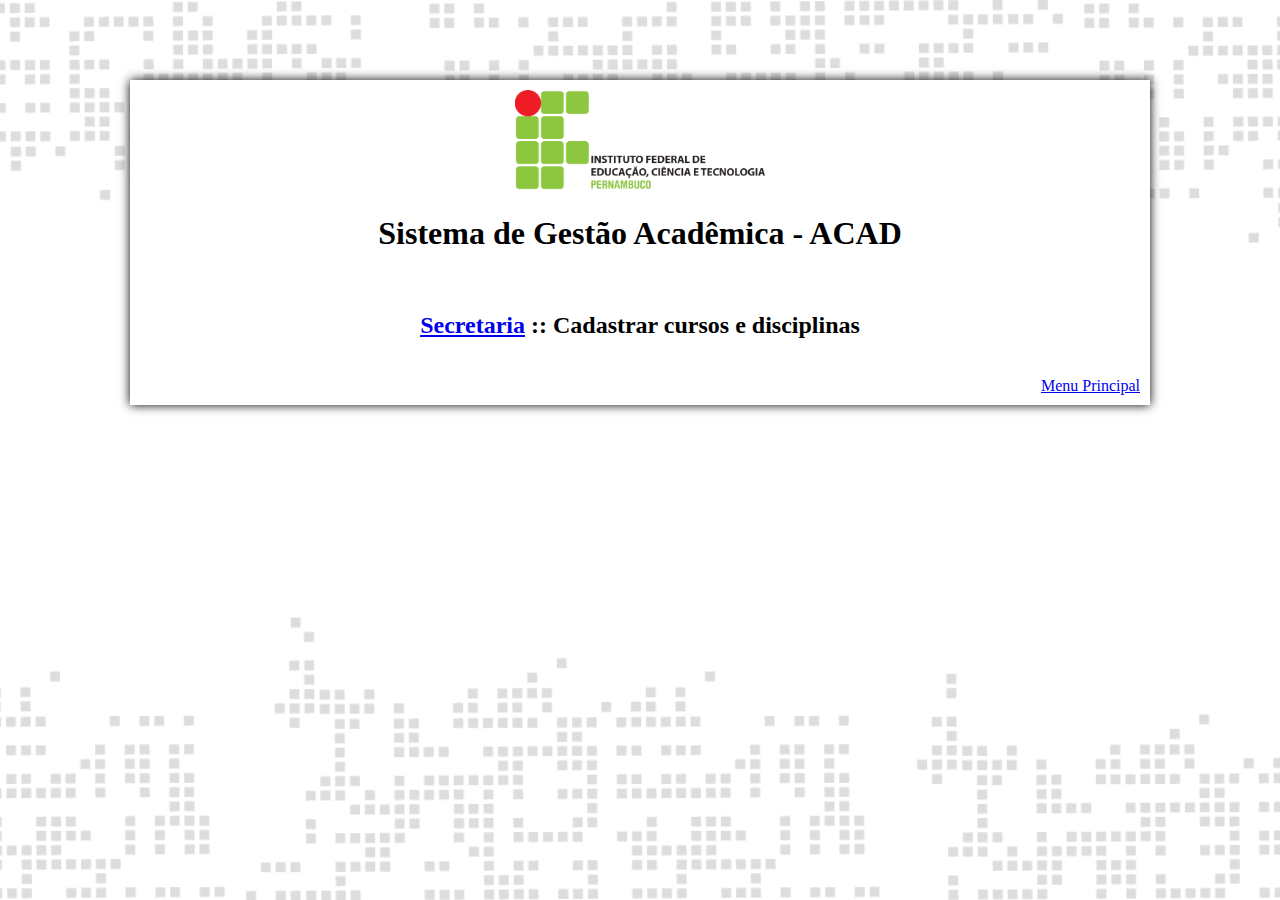
<file: Acadêmico/Secretaria/cadastrar_cursos_disciplinas.html>
﻿<!DOCTYPE HTML>
<html lang="pt-br">
<html>
	<head>
	<meta charset="UTF-8"/>
		<title>Cadastrar cursos e disciplinas</title>
	<link rel="stylesheet" type="text/css" href="..\css\academico.css"/>
	</head>
	<body>
	<div id="tudo"><br><br><br><br>
	<div align="center">
	<div id="interface">
	
		<img src="..\Imagens\ifpe.png" height=100 width=250/>
	
	<hgroup>
	<h1>Sistema de Gestão Acadêmica - ACAD</h1><br>
	<h2><a href="menu_secretaria.html"> Secretaria</a> :: Cadastrar cursos e disciplinas</h2><br>
	</hgroup>
	
	<form action="#" method="post" id="fSecretaria">
	<div align="right"><a href="..\index.html"> Menu Principal</a></div>
	</div>
	</div>
	</div>
	</body>
</html>
</file>
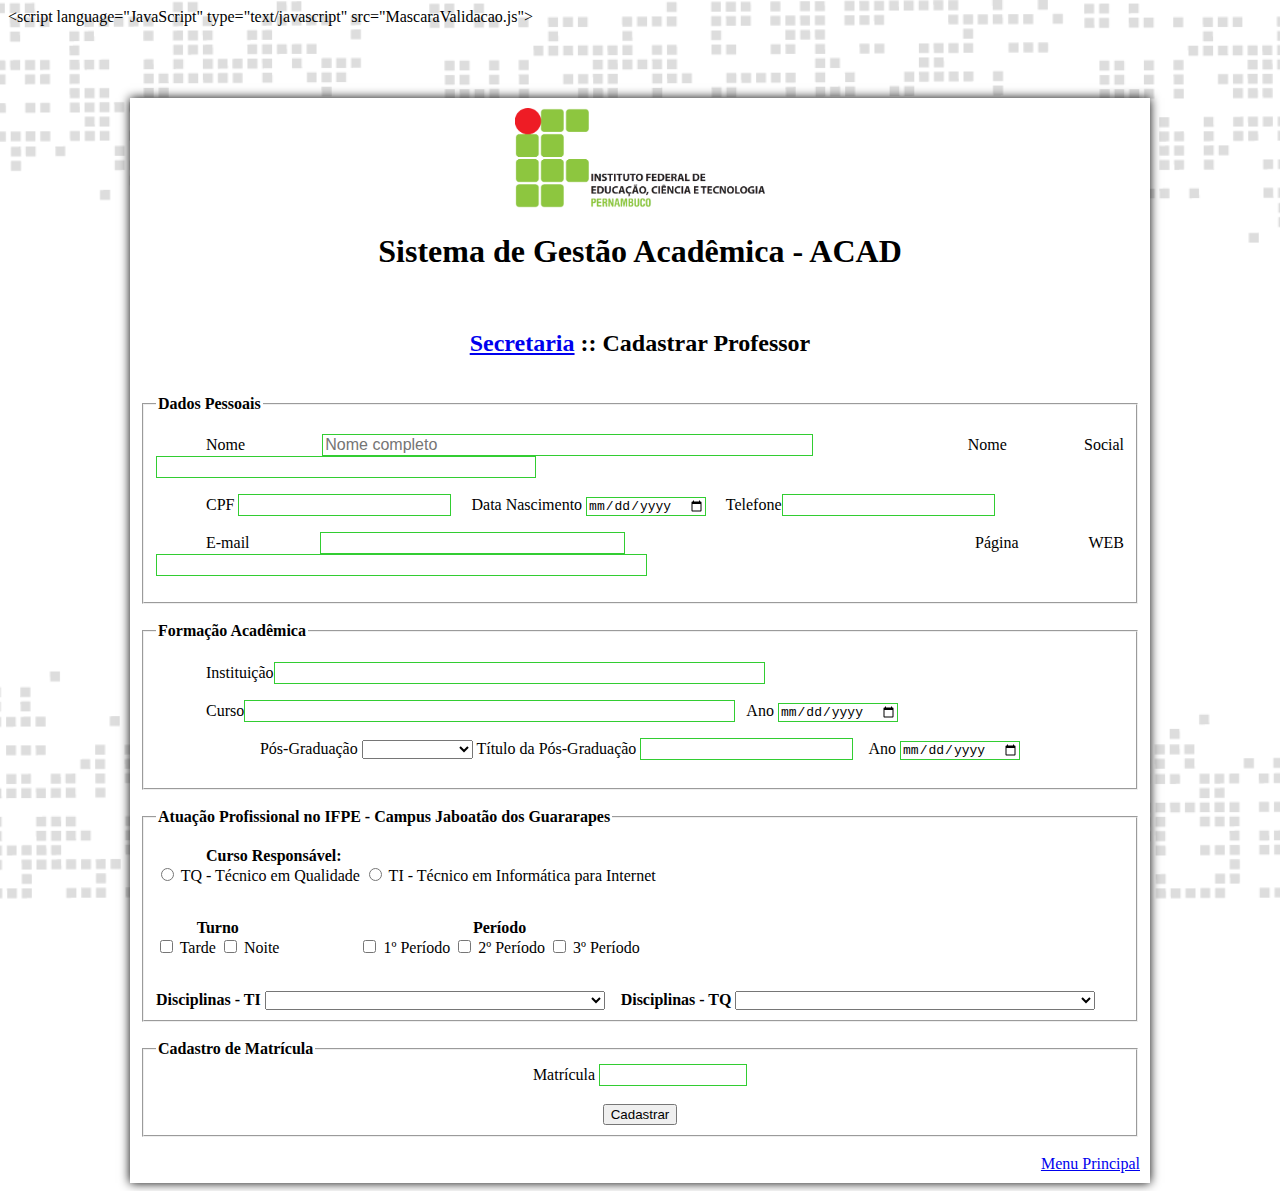
<file: Acadêmico/Secretaria/cadastrar_professor.html>
﻿<!DOCTYPE HTML>
<html lang="pt-br">
<html>
	<head>
	<meta charset="UTF-8"/>
	
		<title>Cadastrar Professor</title>
	<link rel="stylesheet" type="text/css" href="..\css\academico.css"/>
	
<meta http-equiv="Content-Type" content="text/html; charset=iso-8859-1">
&lt;script language="JavaScript" type="text/javascript" src="MascaraValidacao.js"></script>

	</head>
	
	<body>
	<div id="tudo"><br><br><br><br>
	<div align="center">
	<div id="interface">
	<img src="..\Imagens\ifpe.png" height=100 width=250/>
	
	<hgroup>
	<h1>Sistema de Gestão Acadêmica - ACAD</h1><br>
	<h2><a href="menu_secretaria.html"> Secretaria</a> :: Cadastrar Professor</h2><br>
	</hgroup>
	
	<form action="#" method="post" name="form1" id="fSecretaria">
	
	<fieldset class="grupo"><legend><b>Dados Pessoais</b></legend>
		<p><label for="cNome">Nome</label> <input type="text" name="tNome" id= "cNome" size="50" maxlength="50" placeholder="Nome completo">&nbsp; <label for="cSocial">Nome Social</label><input type="text" name="tSocial" id= "cSocial" size="38" maxlength="38"></p>
		
		<p><label for="cCpf">CPF </label><input type="text" name="cpf" onBlur="ValidarCPF(form1.cpf);" onKeyPress="MascaraCPF(form1.cpf);" maxlength="14"> &nbsp; &nbsp; <label for="cNascimento">Data Nascimento</label> <input type= "date" name="tNascimento" id="cNascimento"> &nbsp; &nbsp; <label for="cTelefone">Telefone</label><input type= "text" name="tel" onKeyPress="MascaraTelefone(form1.tel);" maxlength="14"  onBlur="ValidaTelefone(form1.tel);"></p>
		
		<p><label for="cMail">E-mail</label> <input type= "email" name="tMail" id="cMail" size="30" maxlength="40"> &nbsp; &nbsp; <label for="cPagina">Página WEB</label><input type="text" name="tPagina" id= "cPagina" size="50" maxlength="50"></p>
	</fieldset><br>
		
	<fieldset class="grupo"><legend><b>Formação Acadêmica</b></legend>
		<p>Instituição<input type="text" name="tInstituição" id= "cInstituição"size="50" maxlength="50"></p>
		<p>Curso<input type="text" name="tCurso" id="cCurso" size="50" maxlength="50">&nbsp;&nbsp; Ano <input type="date" name="tAno" id="cAno"></p>
		<label for="Pós-Graduação">Pós-Graduação</label>
		<select name="Pós-Graduação">
			<option>&nbsp;</option>
			<option>Especialização</option>
			<option>Mestrado</option>
			<option>Doutorado</option>
			<option>Pós doutorado</option>
		</select>
		Título da Pós-Graduação <input type="text" name="tPos" id="cPos"> &nbsp;&nbsp; Ano <input type="date" name="tAnopos" id="cAnopos"><br><br>
	</fieldset><br>
	
	<fieldset class="grupo">
	<legend><b>Atuação Profissional no IFPE - Campus Jaboatão dos Guararapes</b></legend>
	<p><b>Curso Responsável:</b><br>
		<input type="radio" name="tCurso" id="cTQ"/><label for="cTQ"> TQ - Técnico em Qualidade</label>
		<input type="radio" name="tCurso" id="cTI"/><label for="cTI"> TI - Técnico em Informática para Internet</label></p><br>
	
	<div class="lado1">
	<b>Turno</b><br>
		<input type="checkbox" name="tTurno" id="cTarde"/><label for="Tarde"> Tarde </label>
		<input type="checkbox" name="tTurno" id="cNoite"/><label for="Noite"> Noite </label>
	</div>
	<div class="lado1">
		<b>Período</b><br>
		<input type="checkbox" name="tPeríodo" id= "cPrimeiro"><label for="1º Período"> 1º Período</label>
		<input type="checkbox" name="tPeríodo" id="cSegundo"><label for="2º Período"> 2º Período</label>
		<input type="checkbox" name="tPeríodo" id="cTerceiro"><label for="3º Período"> 3º Período </label>
	</div><br><br><br><br>
	
	<div class="lado2">
	<label for="Disciplinas - TI"><b>Disciplinas - TI</b></label>
				<select name="Disciplinas">
				<option>&nbsp;</option>
				<option>TI.1 - Português Instrumental </option>
				<option>TI.2 - Fundamentos da Informática</option>
				<option>TI.3 - Inglês Instrumental</option>
				<option>TI.4 - Matemática Aplicada</option>
				<option>TI.5 - Redes de Computadores</option>
				<option>TI.6 - Lógica de Programação e Estrutura de Dados</option>
				<option>TI.7 - Segurança do Trabalho</option>
				<option>TI.8 - Sistemas Operacionais</option>
				<option>TI.9 - Segurança de Sistemas para Internet</option>
				<option>TI.10 - Banco de Dados</option>
				<option>TI.11 - Desenvolvimento para WEB 1</option>
				<option>TI.12 - Ética Profissional e Cidadania</option>
				<option>TI.13 - Programação Orientada a Objeto</option>
				<option>TI.14 - Projeto e Prática 1</option>
				<option>TI.15 - Interação Humano-Computador</option>
				<option>TI.16 - Engenharia de Software</option>
				<option>TI.17 - Inplantação e Administração de Serviços WEB</option>
				<option>TI.18 - Desenvolvimento para WEB 2</option>
				<option>TI.19 - Enpreendedorismo </option>
				<option>TI.20 - Projeto e Prática 2</option>
		</select>
		</div>
		
	<div class="lado2">
	<label for="Disciplinas - TQ"><b>Disciplinas - TQ</b></label>
		<select name="Disciplinas">
				<option>&nbsp;</option>
				<option>TQ.1 - Introdução à Qualidade</option>
				<option>TQ.2 - Estatística Básica</option>
				<option>TQ.3 - Português Instrumental</option>
				<option>TQ.4 - Introdução à Administração</option>
				<option>TQ.5 - Informática Básica</option>
				<option>TQ.6 - Matemática Aplicada </option>
				<option>TQ.7 - Gestão Ambiental</option>
				<option>TQ.8 - Gestão de Processos</option>
				<option>TQ.9 - Gestão de Produção</option>
				<option>TQ.10 - Gestão da Qualidade e Metrologia</option>
				<option>TQ.11 - Gestão da Qualidade de Produtos e Serviços</option>
				<option>TQ.12 - Auditorias da Qualidade</option>
				<option>TQ.13 - Gestão de Projetos</option>
				<option>TQ.14 - Planejamentos de Operações</option>
				<option>TQ.15 - Ferramentas da Qualidade</option>
				<option>TQ.16 - Segurança do Trabalho</option>
				<option>TQ.17 - Controle Estatístico de Processos</option>
				<option>TQ.18 - Normatização e Legislação Aplicada</option>
				<option>TQ.19 - Planejamento Estratégico da Qualidade</option>
				<option>TQ.20 - Qualidade e Produtividade</option>
				<option>TQ.21 - Tecnologias e Sistemas de Gestão da Qualidade </option>
				<option>TQ.22 - Inglês Instrumental</option>
				<option>TQ.23 - Contabilidade </option>
				<option>TQ.24 - Prática Profissional </option>
		</select>
		</div>
		
	</fieldset><br>
	
	<fieldset class="grupo"><legend><b>Cadastro de Matrícula</b></legend>
		Matrícula <input type= "text" name="tmatrícula" id="cmatrícula"size="13" maxlength=13><br><br>
		
	<button type="submit" name="submit">Cadastrar</button><br>

   	</fieldset><br>
	
	</form>
	<div align="right"><a href="..\index.html"> Menu Principal</a></div>
	</div>
	</div>
	</div>
	</body>
</html>
</file>
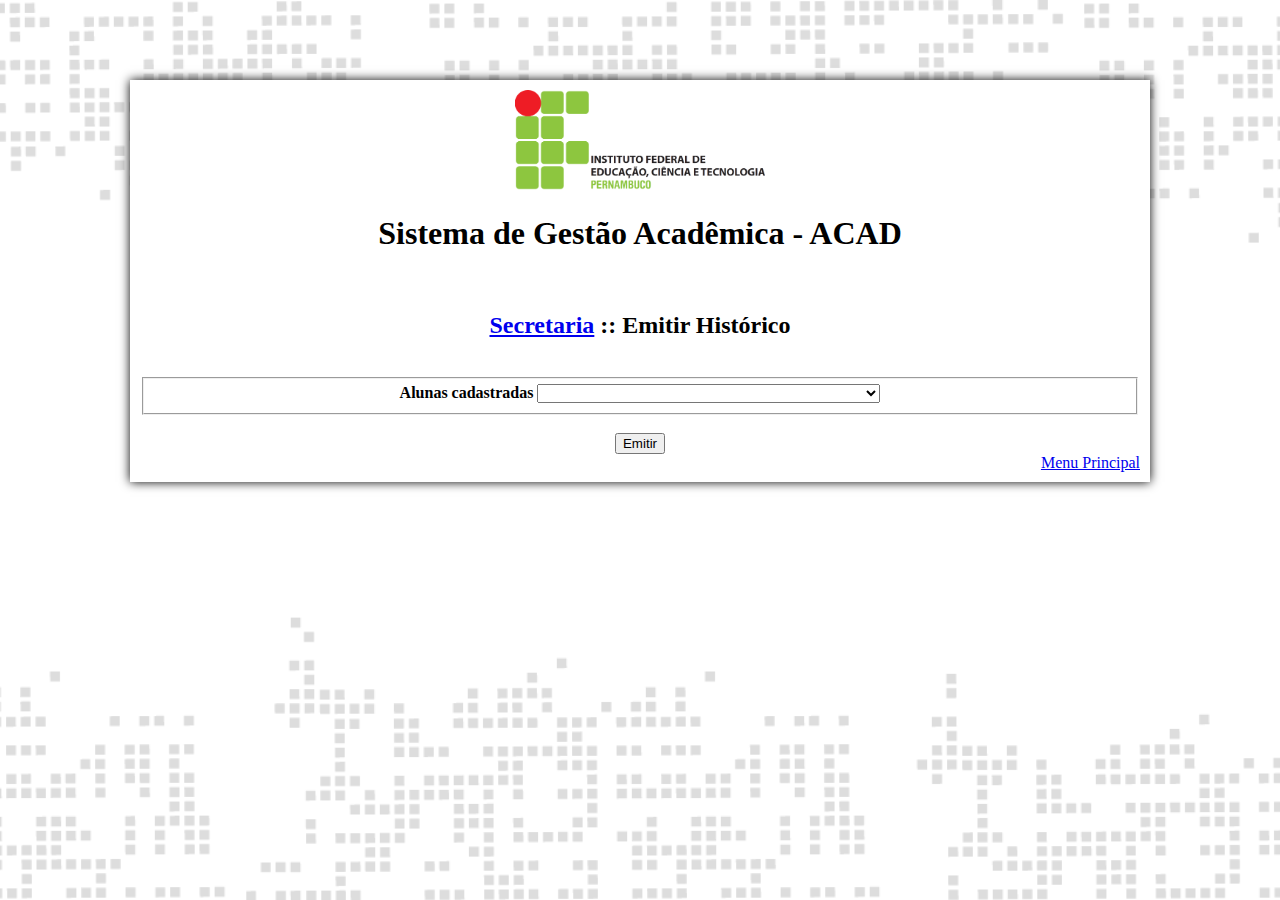
<file: Acadêmico/Secretaria/emitir_historico.html>
﻿<!DOCTYPE HTML>
<html lang="pt-br">
<html>
	<head>
	<meta charset="UTF-8"/>
		<title>Emitir Histórico</title>
	<link rel="stylesheet" type="text/css" href="..\css\academico.css"/>
		
	</head>
	<body>
	<div id="tudo"><br><br><br><br>
	<div align="center">
	<div id="interface">
	<img src="..\Imagens\ifpe.png" height=100 width=250/>
	
	<hgroup>
	<h1>Sistema de Gestão Acadêmica - ACAD</h1><br>
	<h2><a href="menu_secretaria.html"> Secretaria</a> :: Emitir Histórico</h2><br>
	</hgroup>
	
	<form action="#" method="post" id="fSecretaria">
		<fieldset class="grupo">
		<div class="campo">
		<label for="Alunos cadastrados"><b>Alunas cadastradas</b></label>
			<select name="Aluna">
				<option>&nbsp;</option>
				<option>ADRIANA LIMA DOS SANTOS</option>
				<option>BEATRIZ NASCIMENTO SILVA </option>
				<option>CLARA RODRIGUES DOS SANTOS </option>
				<option>DANIELA SANTOS DA SILVA </option>
				<option>AUGUSTO CESAR PEREIRA PINTO </option>
				<option>ELIANA FIDELIS DE MELO </option>
				<option>FERNANDA DE AZEVEDO SILVA </option>
				<option>GISELLY FREIRE DA SILVA </option>
				<option>HELENA SOARES DA SILVA </option>
				<option>ISADORA HERMINIO DA SILVA </option>
				<option>JAMILY VIEIRA CAVALCANTE </option>
				<option>KELLY MUNIZ DO NASCIMENTO </option>
				<option>LUISA DA SILVA FERREIRA </option>
				<option>MARCELA MARQUES DA SILVA </option>
				<option>NICOLLY LORRAYNNE DO NASCIMENTO SILVEIRA </option>
				<option>PAULA VIEIRA DA SILVA </option>
				<option>RAFAELA LOPES DA SILVA </option>
				<option>SOPHIA DIAS DA SILVA </option>
		</select>
		</div>
	</fieldset><br>
	
	<button type="submit" name="submit">Emitir</button><br>
    </form>		
	<div align="right"><a href="..\index.html"> Menu Principal</a></div>
	</div>
	</div>
	</div>
	</body>
</html>
</file>
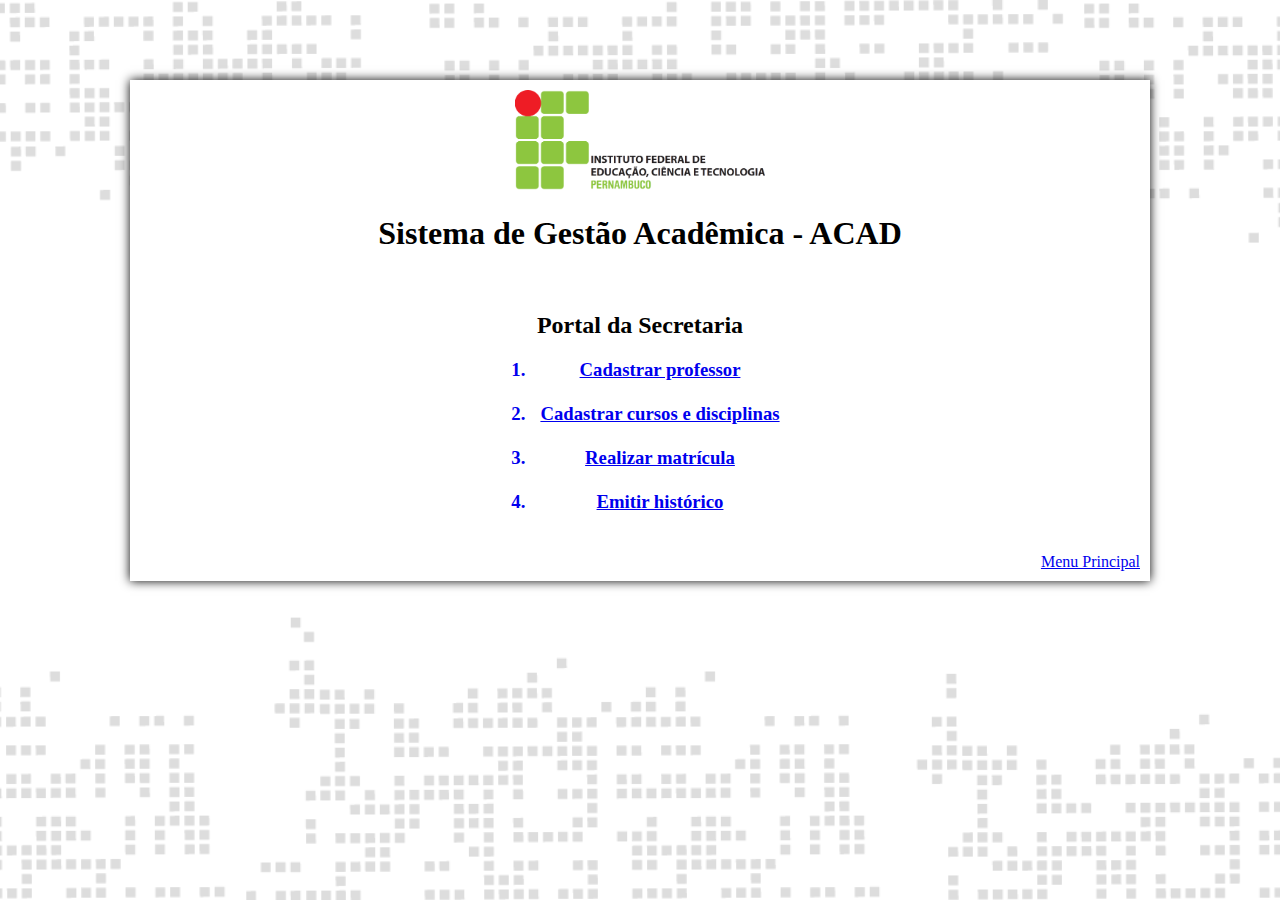
<file: Acadêmico/Secretaria/menu_secretaria.html>
﻿<!DOCTYPE HTML>
<html lang="pt-br">
<html>
	<head>
	<meta charset="UTF-8"/>
		<title>Menu da Secretaria</title>
	<link rel="stylesheet" type="text/css" href="..\css\academico.css"/>
	</head>
	<body>
	<div id="tudo"><br><br><br><br>
	<div align="center">
	<div id="interface">
	<img src="..\Imagens\ifpe.png" height=100 width=250/>
	
	<hgroup>
	<h1>Sistema de Gestão Acadêmica - ACAD</h1><br>
	<h2>Portal da Secretaria</h2>
	</hgroup>
	
	<div id="lista">
	<h3><ol type "1">
		<a href="cadastrar_professor.html"> <li>Cadastrar professor</li></a><br>
		<a href="cadastrar_cursos_disciplinas.html"><li>Cadastrar cursos e disciplinas</li><br>
		<a href="realizar_matricula.html"><li>Realizar matrícula</li><br>
		<a href="emitir_historico.html"><li>Emitir histórico</li><br>
	</ol></h3>
</div>
	<div align="right"><a href="..\index.html"> Menu Principal</a></div>
	</div>
	</div>
	</div>
	</body>
</html>
</file>
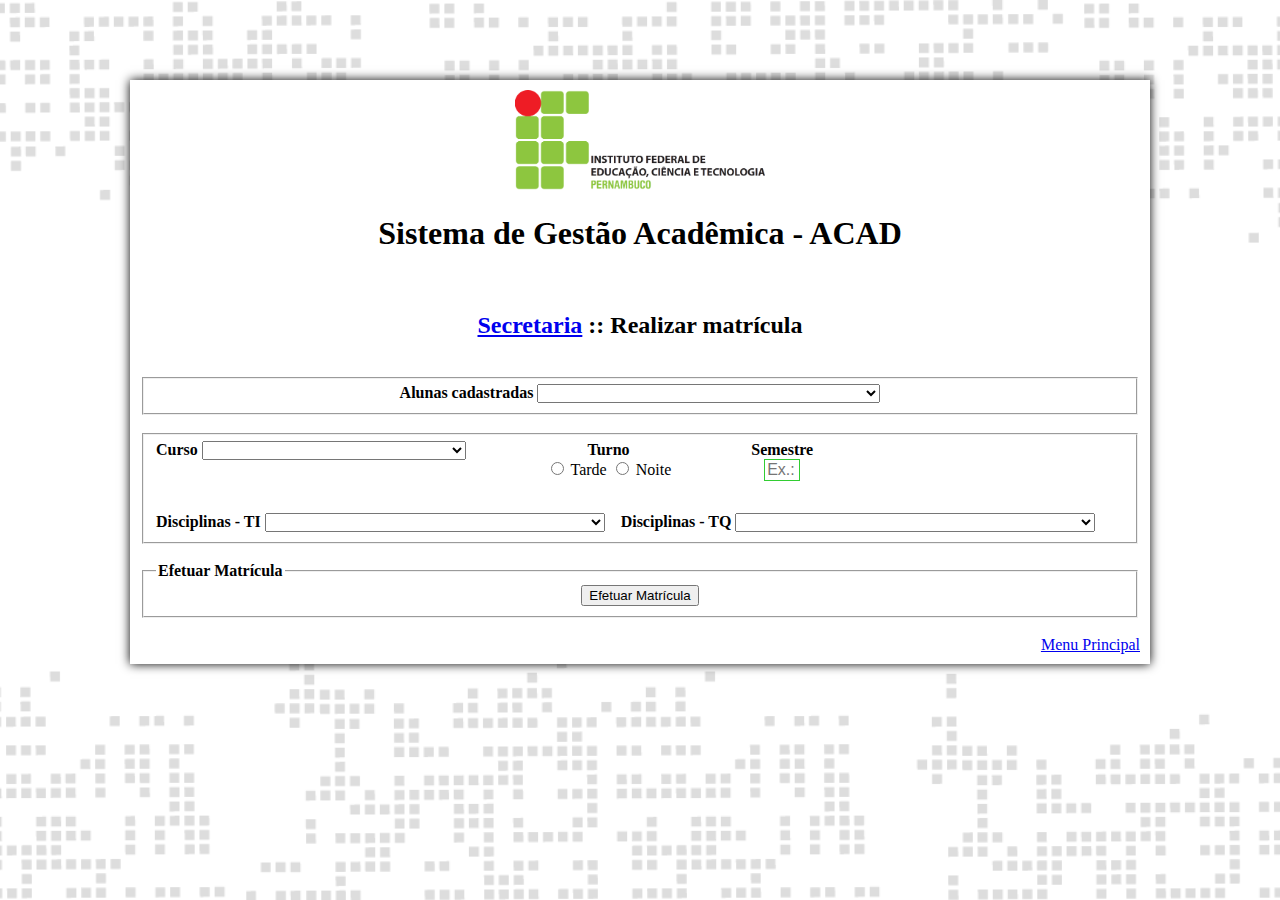
<file: Acadêmico/Secretaria/realizar_matricula.html>
﻿<!DOCTYPE HTML>
<html lang="pt-br">
<html>
	<head>
	<meta charset="UTF-8"/>
		<title>Realizar matrícula</title>
	<link rel="stylesheet" type="text/css" href="..\css\academico.css"/>
	</head>
	<body>
	<div id="tudo"><br><br><br><br>
	<div align="center">
	<div id="interface">
	<img src="..\Imagens\ifpe.png" height=100 width=250/>
	
	<hgroup>
	<h1>Sistema de Gestão Acadêmica - ACAD</h1><br>
	<h2><a href="menu_secretaria.html"> Secretaria</a> :: Realizar matrícula</h2><br>
	</hgroup>
<form action="#" method="post" id="fSecretaria">
		<fieldset class="grupo">
		<div class="campo">
		<label for="Alunos cadastrados"><b>Alunas cadastradas</b></label>
			<select name="Aluna">
				<option>&nbsp;</option>
				<option>ADRIANA LIMA DOS SANTOS</option>
				<option>BEATRIZ NASCIMENTO SILVA </option>
				<option>CLARA RODRIGUES DOS SANTOS </option>
				<option>DANIELA SANTOS DA SILVA </option>
				<option>AUGUSTO CESAR PEREIRA PINTO </option>
				<option>ELIANA FIDELIS DE MELO </option>
				<option>FERNANDA DE AZEVEDO SILVA </option>
				<option>GISELLY FREIRE DA SILVA </option>
				<option>HELENA SOARES DA SILVA </option>
				<option>ISADORA HERMINIO DA SILVA </option>
				<option>JAMILY VIEIRA CAVALCANTE </option>
				<option>KELLY MUNIZ DO NASCIMENTO </option>
				<option>LUISA DA SILVA FERREIRA </option>
				<option>MARCELA MARQUES DA SILVA </option>
				<option>NICOLLY LORRAYNNE DO NASCIMENTO SILVEIRA </option>
				<option>PAULA VIEIRA DA SILVA </option>
				<option>RAFAELA LOPES DA SILVA </option>
				<option>SOPHIA DIAS DA SILVA </option>
		</select>
		</div>
	</fieldset><br>
	
	<fieldset class="grupo">
	<div class="lado1">
	<label for="curso"><b>Curso</b></label>
			<select name="Curso">
				<option>&nbsp;</option>
				<option>TQ - Técnico em Qualidade</option>
				<option>TI - Técnico em Informática para Internet</option>
			</select>
			</div>
		<div class="lado1">
			<b>Turno</b><br>
			<input type="radio" name="tTurno" id="cTarde"/><label for="Tarde"> Tarde </label>
			<input type="radio" name="tTurno" id="cNoite"/><label for="Noite"> Noite </label>
		</div>
		
		<div class="lado1">
		<b>Semestre</b><br>
			<input type="text" name="tSemestre" size="1" maxlength="1" id= "cSemestre" placeholder="Ex.: 1"><br>
	</div><br><br><br><br>
	
	<div class="lado2">
	<label for="Disciplinas - TI"><b>Disciplinas - TI</b></label>
				<select name="Disciplinas">
				<option>&nbsp;</option>
				<option>TI.1 - Português Instrumental </option>
				<option>TI.2 - Fundamentos da Informática</option>
				<option>TI.3 - Inglês Instrumental</option>
				<option>TI.4 - Matemática Aplicada</option>
				<option>TI.5 - Redes de Computadores</option>
				<option>TI.6 - Lógica de Programação e Estrutura de Dados</option>
				<option>TI.7 - Segurança do Trabalho</option>
				<option>TI.8 - Sistemas Operacionais</option>
				<option>TI.9 - Segurança de Sistemas para Internet</option>
				<option>TI.10 - Banco de Dados</option>
				<option>TI.11 - Desenvolvimento para WEB 1</option>
				<option>TI.12 - Ética Profissional e Cidadania</option>
				<option>TI.13 - Programação Orientada a Objeto</option>
				<option>TI.14 - Projeto e Prática 1</option>
				<option>TI.15 - Interação Humano-Computador</option>
				<option>TI.16 - Engenharia de Software</option>
				<option>TI.17 - Inplantação e Administração de Serviços WEB</option>
				<option>TI.18 - Desenvolvimento para WEB 2</option>
				<option>TI.19 - Enpreendedorismo </option>
				<option>TI.20 - Projeto e Prática 2</option>
		</select>
		</div>
		
	<div class="lado2">
	<label for="Disciplinas - TQ"><b>Disciplinas - TQ</b></label>
		<select name="Disciplinas">
				<option>&nbsp;</option>
				<option>TQ.1 - Introdução à Qualidade</option>
				<option>TQ.2 - Estatística Básica</option>
				<option>TQ.3 - Português Instrumental</option>
				<option>TQ.4 - Introdução à Administração</option>
				<option>TQ.5 - Informática Básica</option>
				<option>TQ.6 - Matemática Aplicada </option>
				<option>TQ.7 - Gestão Ambiental</option>
				<option>TQ.8 - Gestão de Processos</option>
				<option>TQ.9 - Gestão de Produção</option>
				<option>TQ.10 - Gestão da Qualidade e Metrologia</option>
				<option>TQ.11 - Gestão da Qualidade de Produtos e Serviços</option>
				<option>TQ.12 - Auditorias da Qualidade</option>
				<option>TQ.13 - Gestão de Projetos</option>
				<option>TQ.14 - Planejamentos de Operações</option>
				<option>TQ.15 - Ferramentas da Qualidade</option>
				<option>TQ.16 - Segurança do Trabalho</option>
				<option>TQ.17 - Controle Estatístico de Processos</option>
				<option>TQ.18 - Normatização e Legislação Aplicada</option>
				<option>TQ.19 - Planejamento Estratégico da Qualidade</option>
				<option>TQ.20 - Qualidade e Produtividade</option>
				<option>TQ.21 - Tecnologias e Sistemas de Gestão da Qualidade </option>
				<option>TQ.22 - Inglês Instrumental</option>
				<option>TQ.23 - Contabilidade </option>
				<option>TQ.24 - Prática Profissional </option>
		</select>
		</div>
	</fieldset><br>
		
	<fieldset class="grupo"><legend><b>Efetuar Matrícula</b></legend>
		
        <button type="submit" name="submit">Efetuar Matrícula</button><br>
    </fieldset><br>
	
	</form>
		
	<div align="right"><a href="..\index.html"> Menu Principal</a></div>
	</div>
	</div>
	</div>
	</body>
</html>
</file>
